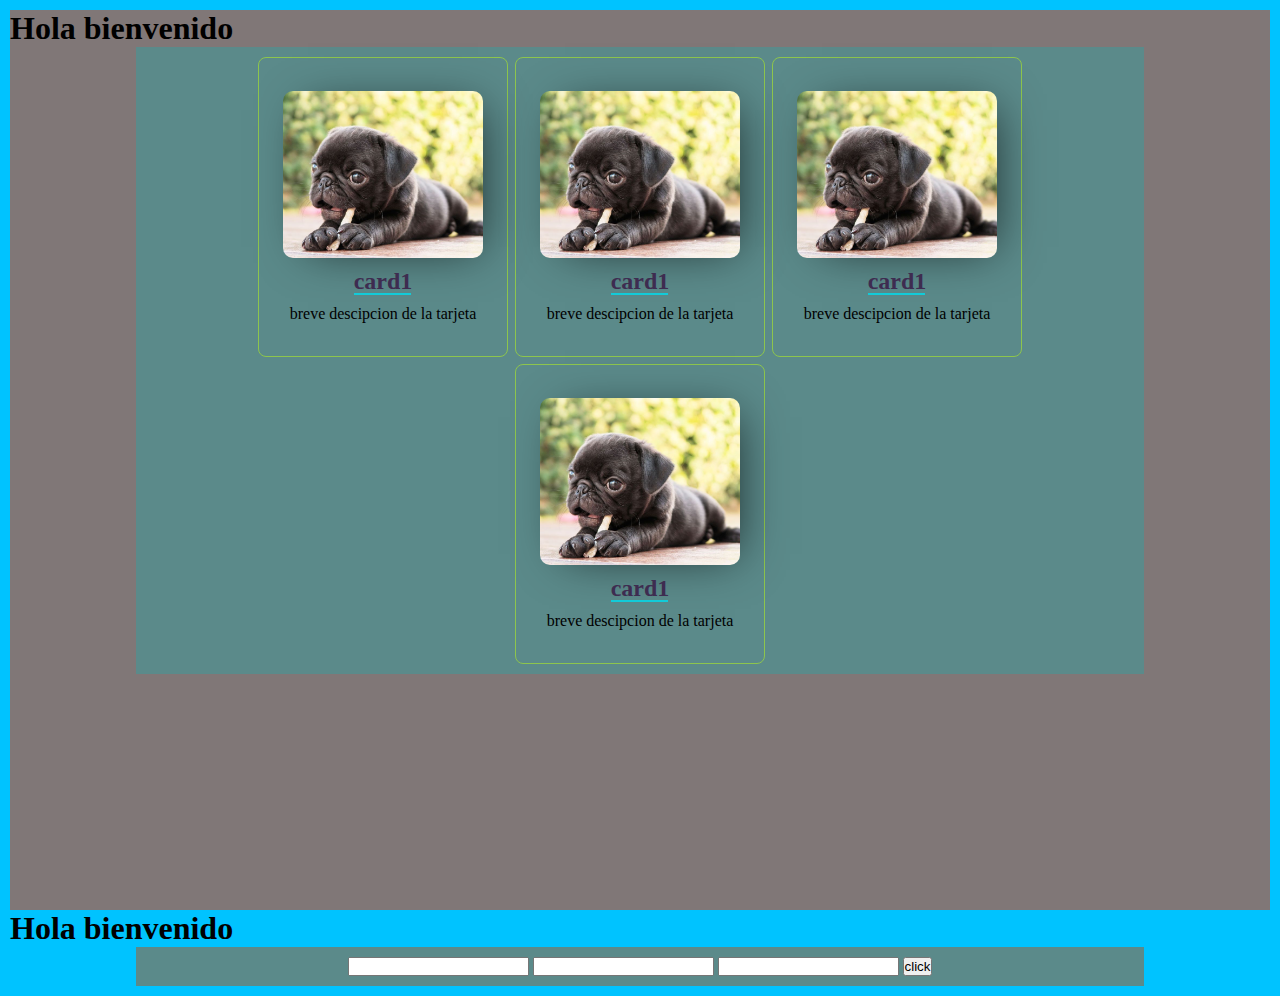
<file: index.html>
<!DOCTYPE html>
<html lang="en">

<head>
    <meta charset="UTF-8">
    <meta name="viewport" content="width=device-width, initial-scale=1.0">
    <title>Document</title>
</head>

<body>
    <section id="section-uno-id" class="section-uno">
        <h1>Hola bienvenido</h1>
        <div class="container">

            <div class="card">
                <img src="public/img/img_index/cachorros.jpg" width="200" />
                <h2>card1</h2>
                <p>breve descipcion de la tarjeta</p>
            </div>
            <div class="card">
                <img src="public/img/img_index/cachorros.jpg" width="200" />
                <h2>card1</h2>
                <p>breve descipcion de la tarjeta</p>
            </div>
            <div class="card">
                <img src="public/img/img_index/cachorros.jpg" width="200" />
                <h2>card1</h2>
                <p>breve descipcion de la tarjeta</p>
            </div>
            <div class="card">
                <img src="public/img/img_index/cachorros.jpg" width="200" />
                <h2>card1</h2>
                <p>breve descipcion de la tarjeta</p>
            </div>
        </div>
    </section>
    <!-- section2 -->
    <section id="section-dos-id" class="section-dos">
        <h1>Hola bienvenido</h1>
        <div class="container">
            <!-- formulario -->
            <form id="form" action="">

                <input  id="input-dato" name="dato" type="text" >
                <input id="input-dato" name="dato2" type="text" >
                <input id="input-dato" name="dato3" type="text" >

                <button id="button">click</button>
            </form>
        </div>
    </section>

</body>
<style>
    * {
        padding: 0;
        margin: 0;
        box-sizing: border-box;
    }

    body {
        padding: 10px 10px 10px 10px;
    }

    /* para la section-uno */
    .section-uno {
        background-color: rgb(128, 119, 119);
        min-height: 100vh;
        height: auto;
        /*vh = viewport ()*/
    }

    .container {
        background-color: rgb(91, 138, 138);
        width: 80%;
        min-width: 200px;
        margin: auto;
        display: flex;
        align-items: center;
        justify-content: center;
        flex-wrap: wrap;
        padding: 10px 0 10px 0;
        gap: 7px;

    }


    /* diseño tarjetas */
    .card {
        border: 1px solid #8dc54d;
        width: 250px;
        height: 300px;
        display: flex;
        align-items: center;
        justify-content: center;
        flex-direction: column;
        border-radius: 8px;
        gap: 10px;
        padding: 30px 0 30px 0px;
        /* margenes internes "arriba dereecha abajo izquiera" */
    }


    .card img {
        border-radius: 10px;
        box-shadow: 10px 4px 45px -15px rgba(0, 0, 0, 0.75);
        -webkit-box-shadow: 10px 4px 45px -15px rgba(0, 0, 0, 0.75);
        -moz-box-shadow: 10px 4px 45px -15px rgba(0, 0, 0, 0.75);
    }

    .card h2 {
        color: rgb(62, 44, 80);
        position: relative;
    }

    .card h2::before {
        position: absolute;
        content: '';
        border: 1px solid #12cbd8;
        width: 55px;
        bottom: 0;

    }


    /* responsivo */
    /*movil*/
    @media screen and (max-width:767px) {
        body {
            background-color: red;
        }

    }

    /* tablet */

    @media screen and (min-width:768px) and (max-width:1023px) {
        body {
            background-color: rgb(0, 255, 98);
        }

    }

    /* pc */

    @media screen and (min-width:1024px) {
        body {
            background-color: rgb(0, 195, 255);
        }

    }
</style>

<script>
    const btn = document.getElementById('button');
    const text = document.getElementById('input-dato');
    const form = document.getElementById('form')

    // click
    // btn.onclick = () => {
    //     console.log("hola " + text.value)
    // }

   //onsubmit
    form.onsubmit = (e) => {
        e.preventDefault();

        const dato1 = e.target.dato.value;
        const dato2 = e.target.dato2.value;
        const dato3 = e.target.dato3.value;
        console.log(dato1 +", "+ dato2 + ", " + dato3)
    }

    // onkeyup
    // text.onkeyup = () => {
    //     console.log("hola " + text.value)
    // }

    // onchange
    // text.onchange = () => {
    //     console.log("hola " + text.value)
    // }

    // 
    // window.onload = () => {
    //     console.log("hola pagina nueva")
    // }



</script>
</html>
</file>
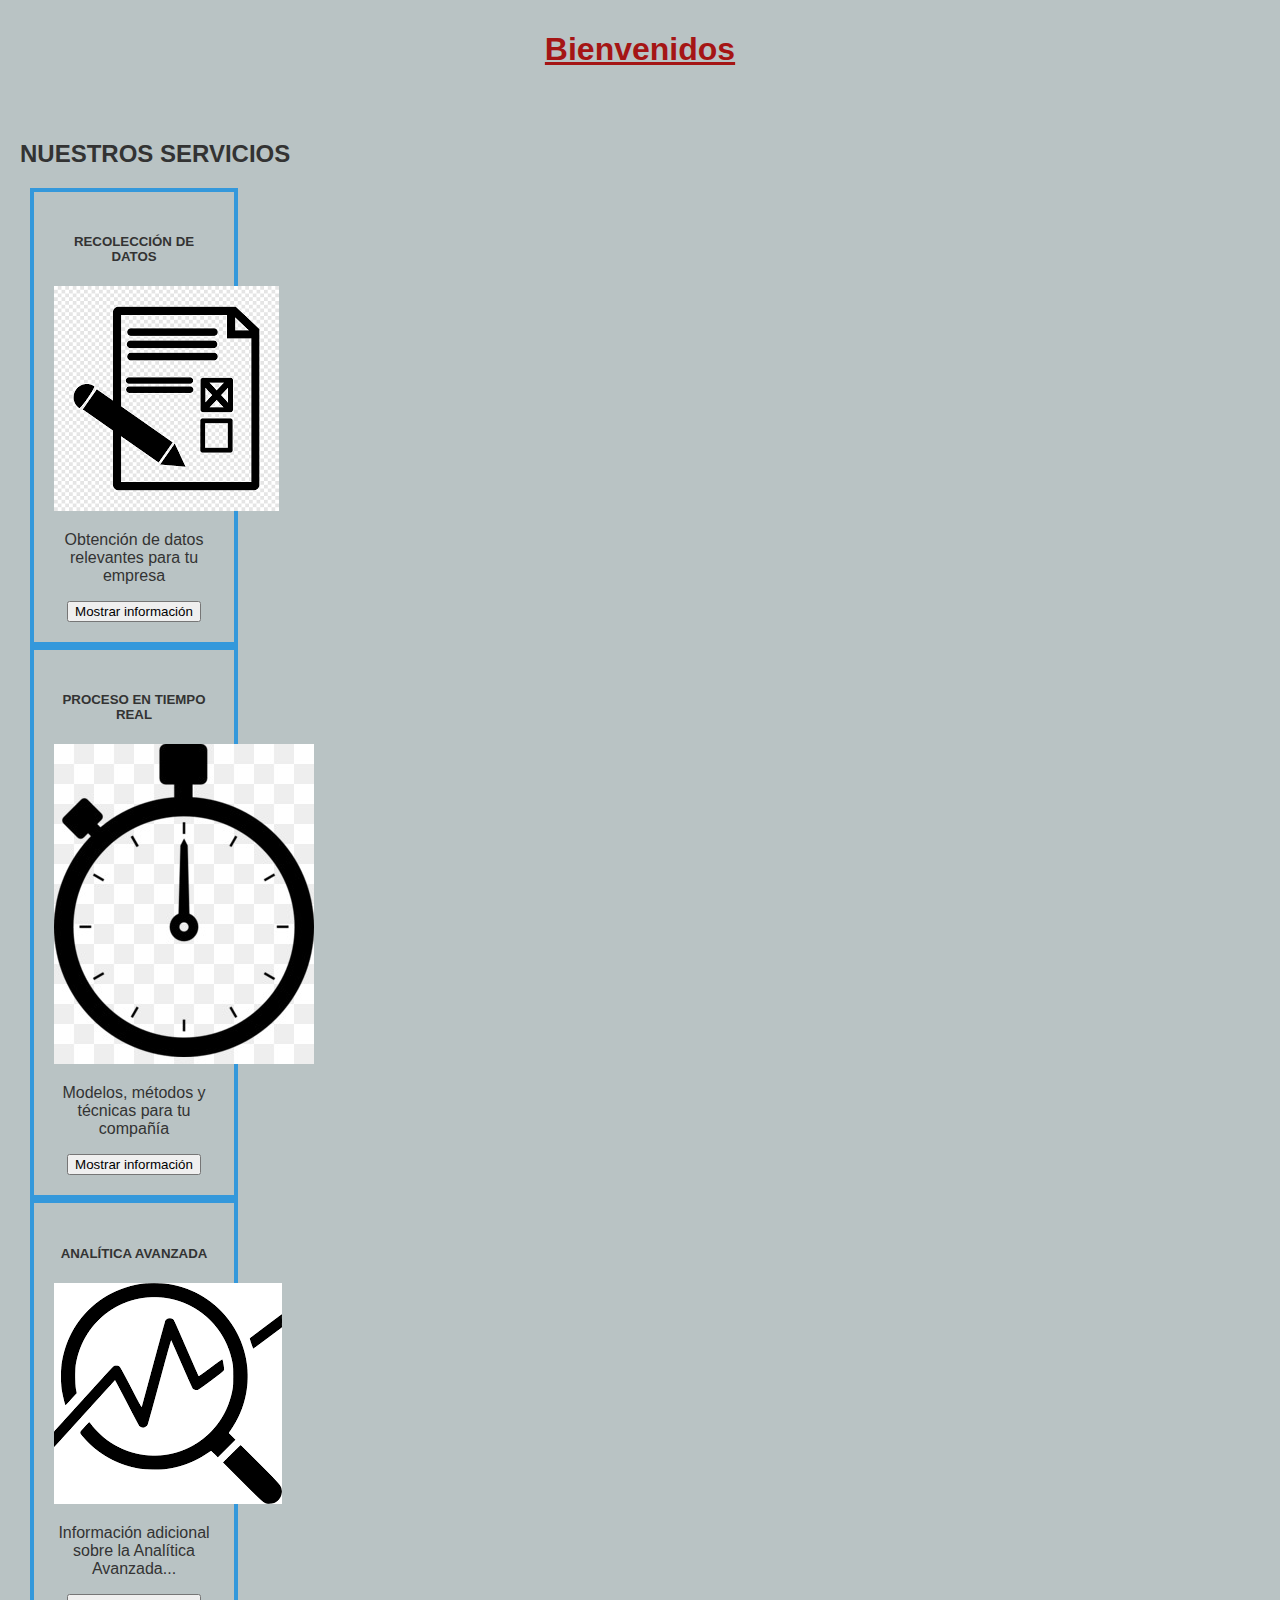
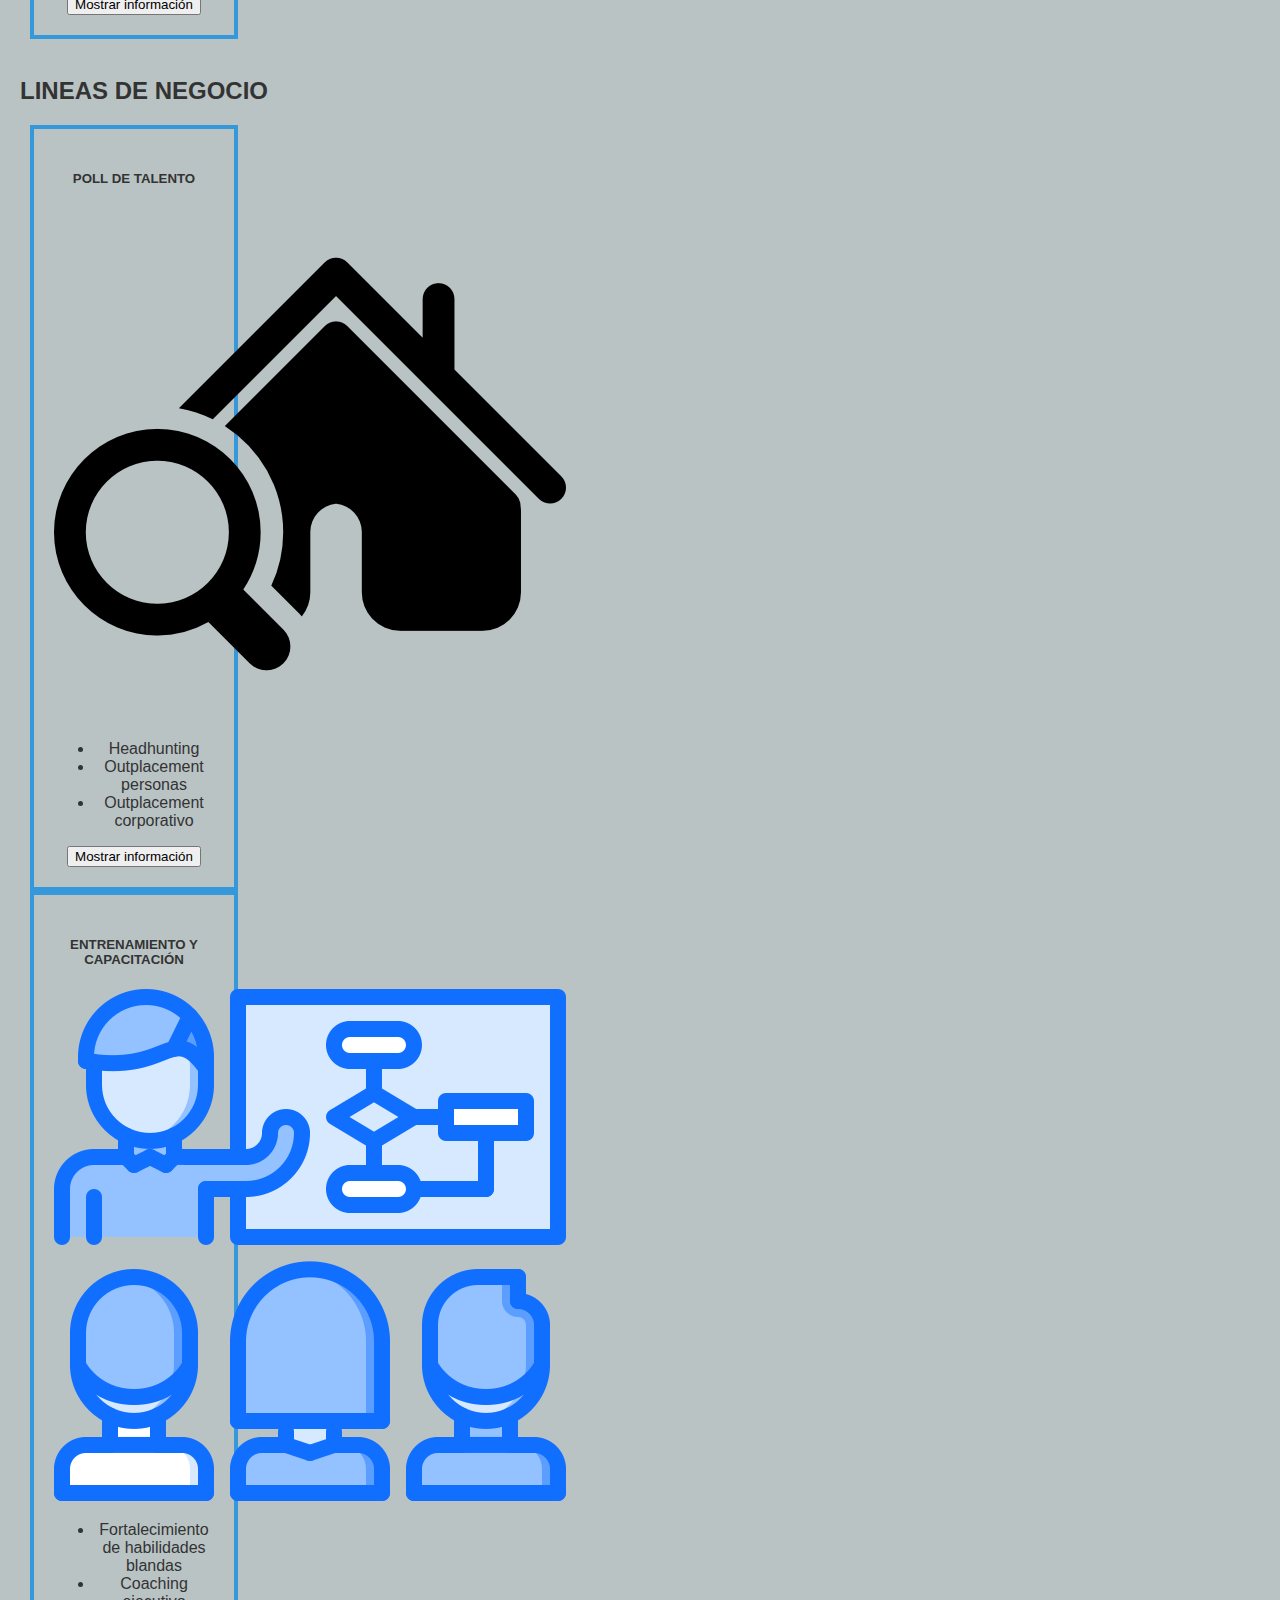
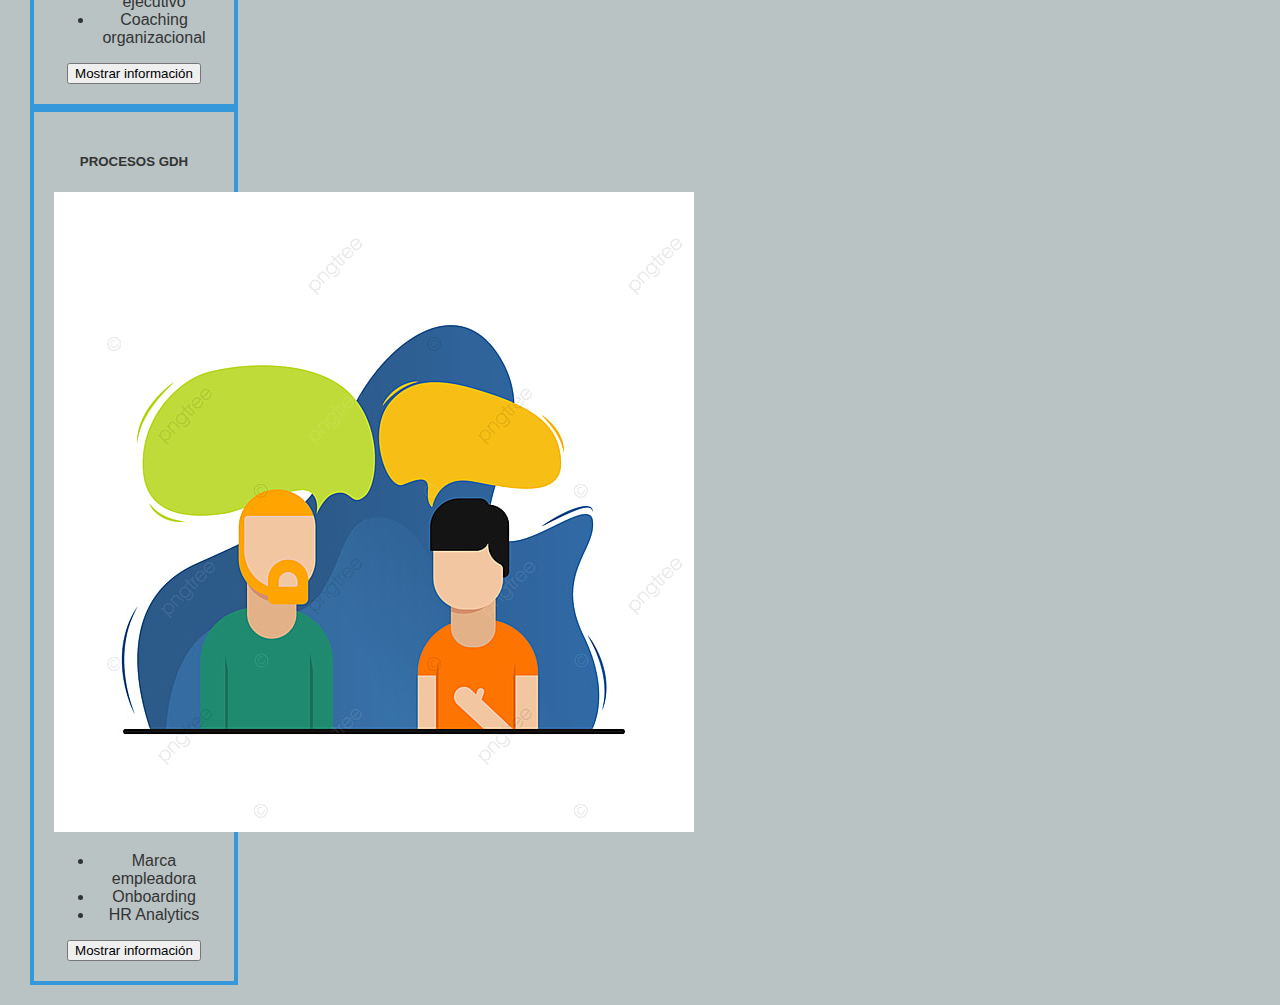
<file: servicios.html>
<!DOCTYPE html>
<html lang="es">
<head>
    <meta charset="UTF-8">
    <meta name="viewport" content="width=device-width, initial-scale=1.0">
    <title>Services</title>
    <link href="https://cdn.jsdelivr.net/npm/bootstrap@5.3.1/dist/css/bootstrap.min.css" rel="stylesheet" integrity="sha384-4bw+/aepP/YC94hEpVNVgiZdgIC5+VKNBQNGCHeKRQN+PtmoHDEXuppvnDJzQIu9" crossorigin="anonymous">
    <link rel="stylesheet" href="public/css/services.css"> 
    <script src="public/js/services.js"></script>
</head>
<body>
    <header>
       <h1>
        Bienvenidos
       </h1>
    </header>

    
    <main class="container">
        <h2 class="text-center mb-4">NUESTROS SERVICIOS</h2>

        <div class="row justify-content-center gap-3">
            <div class="card col-md-4 col-sm-6">
                <div class="card-body d-flex flex-column align-items-center">
                    <h5 class="card-title">RECOLECCIÓN DE DATOS</h5>
                    
                    <img src="/public/img/imagenes_services/encuesta.png" class="card-img-top" alt="Imagen del Servicio 1">
                    <div class="card-text collapse mt-3" id="infoRecoleccion">
                        <p>Obtención de datos relevantes para tu empresa</p>
                    </div>
                    <button class="btn btn-link" data-toggle="collapse" data-target="#infoRecoleccion" aria-expanded="false" aria-controls="infoRecoleccion">
                        Mostrar información
                    </button>
                </div>
            </div>

            <div class="card col-md-4 col-sm-6">
                <div class="card-body d-flex flex-column align-items-center">
                    <h5 class="card-title">PROCESO EN TIEMPO REAL</h5>
                  
                    <img src="/public/img/imagenes_services/cronometro1.png" class="card-img-top img-fluid" alt="Imagen del Servicio 1">
                    <div class="card-text collapse mt-3" id="infoProceso">
                        <p>Modelos, métodos y técnicas para tu compañía</p>
                    </div>
                    <button class="btn btn-link" data-toggle="collapse" data-target="#infoProceso" aria-expanded="false" aria-controls="infoProceso">
                        Mostrar información
                    </button>
                </div>
            </div>

            <div class="card col-md-4 col-sm-6">
                <div class="card-body d-flex flex-column align-items-center">
                    <h5 class="card-title">ANALÍTICA AVANZADA</h5>
                    
                    <img src="/public/img/imagenes_services/analisis.png" class="card-img-top" alt="Imagen del Servicio 1">
                    <div class="card-text collapse mt-3" id="infoAnalitica">
                        <p>Información adicional sobre la Analítica Avanzada...</p>
                    </div>
                    <button class="btn btn-link" data-toggle="collapse" data-target="#infoAnalitica" aria-expanded="false" aria-controls="infoAnalitica">
                        Mostrar información
                    </button>
                </div>
            </div>
        </div>
        <br>
        <h2 class="text-center mb-4">LINEAS DE NEGOCIO</h2>

        <div class="row justify-content-center gap-3">
            <div class="card col-md-4 col-sm-6">
                <div class="card-body d-flex flex-column align-items-center">
                    <h5 class="card-title">POLL DE TALENTO</h5>
                    <img src="/public/img/imagenes_services/casa.png" class="card-img-top" alt="Imagen del Servicio 1">
                    <div class="card-text collapse mt-3" id="infotalento">
                        <ul class="pl-3">
                            <li>Headhunting</li>
                            <li>Outplacement personas</li>
                            <li>Outplacement corporativo</li>
                        </ul>
                    </div>
                    <button class="btn btn-link" data-toggle="collapse" data-target="#infotalento" aria-expanded="false" aria-controls="infotalento">
                        Mostrar información
                    </button>
                </div>
            </div>
            <div class="card col-md-4 col-sm-6">
                <div class="card-body d-flex flex-column align-items-center">
                    <h5 class="card-title">ENTRENAMIENTO Y CAPACITACIÓN</h5>
                    <img src="/public/img/imagenes_services/capacitacion.png" class="card-img-top img-fluid" alt="Imagen del Servicio 2">
                    <div class="card-text collapse mt-3" id="infocapa">
                        <ul class="pl-3">
                            <li>Fortalecimiento de habilidades blandas</li>
                            <li>Coaching ejecutivo</li>
                            <li>Coaching organizacional</li>
                        </ul>
                    </div>
                    <button class="btn btn-link" data-toggle="collapse" data-target="#infocapa" aria-expanded="false" aria-controls="infocapa">
                        Mostrar información
                    </button>
                </div>
            </div>

            <div class="card col-md-4 col-sm-6">
                <div class="card-body d-flex flex-column align-items-center">
                    <h5 class="card-title">PROCESOS GDH</h5>
                    <img src="/public/img/imagenes_services/personas.jpg" class="card-img-top" alt="Imagen del Servicio 3">
                    <div class="card-text collapse mt-3" id="infopersonas">
                        <ul class="pl-3">
                            <li>Marca empleadora</li>
                            <li>Onboarding</li>
                            <li>HR Analytics</li>
                        </ul>
                    </div>
                    <button class="btn btn-link" data-toggle="collapse" data-target="#infopersonas" aria-expanded="false" aria-controls="infopersonas">
                        Mostrar información
                    </button>
                </div>
            </div>
        </div>
    </main>
        
        
        <script src="https://cdn.jsdelivr.net/npm/bootstrap@5.3.1/dist/js/bootstrap.bundle.min.js" integrity="sha384-HwwvtgBNo3bZJJLYd8oVXjrBZt8cqVSpeBNS5n7C8IVInixGAoxmnlMuBnhbgrkm" crossorigin="anonymous"></script>
    </body>
    </html>
</file>
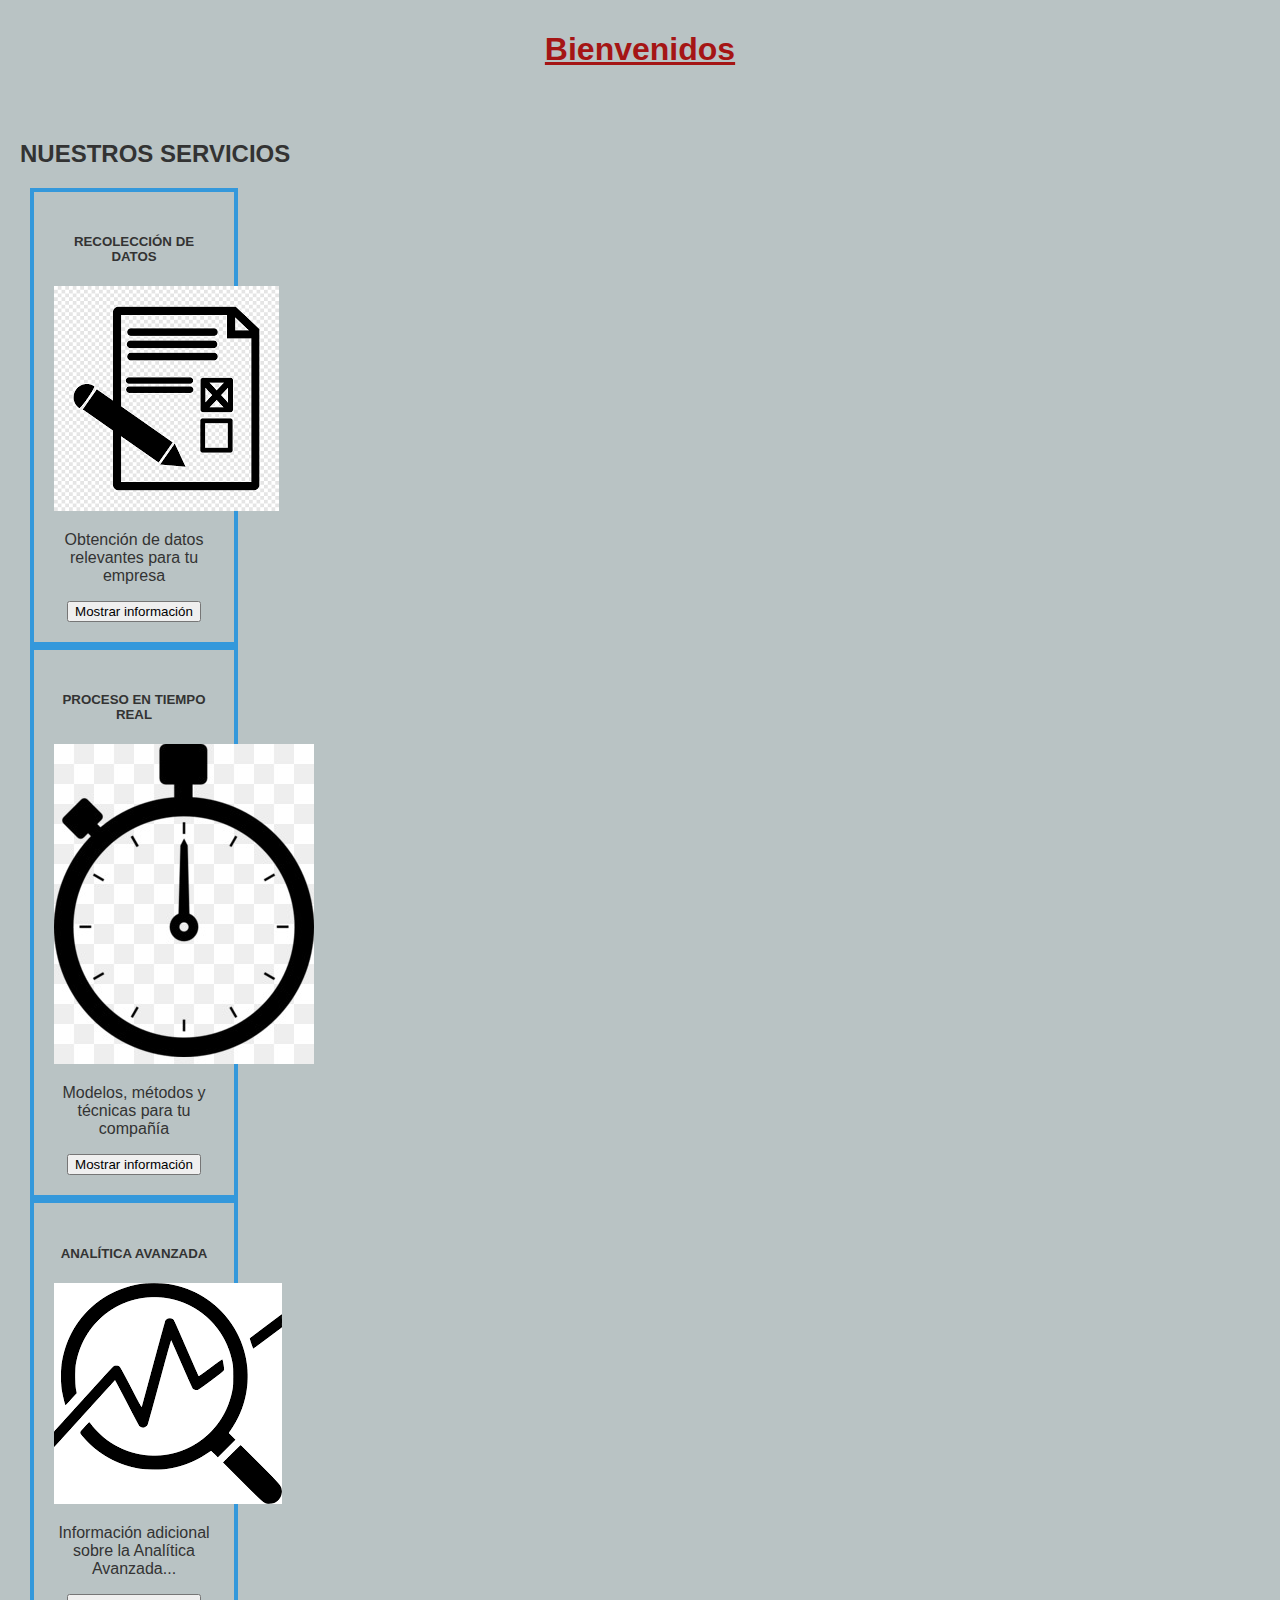
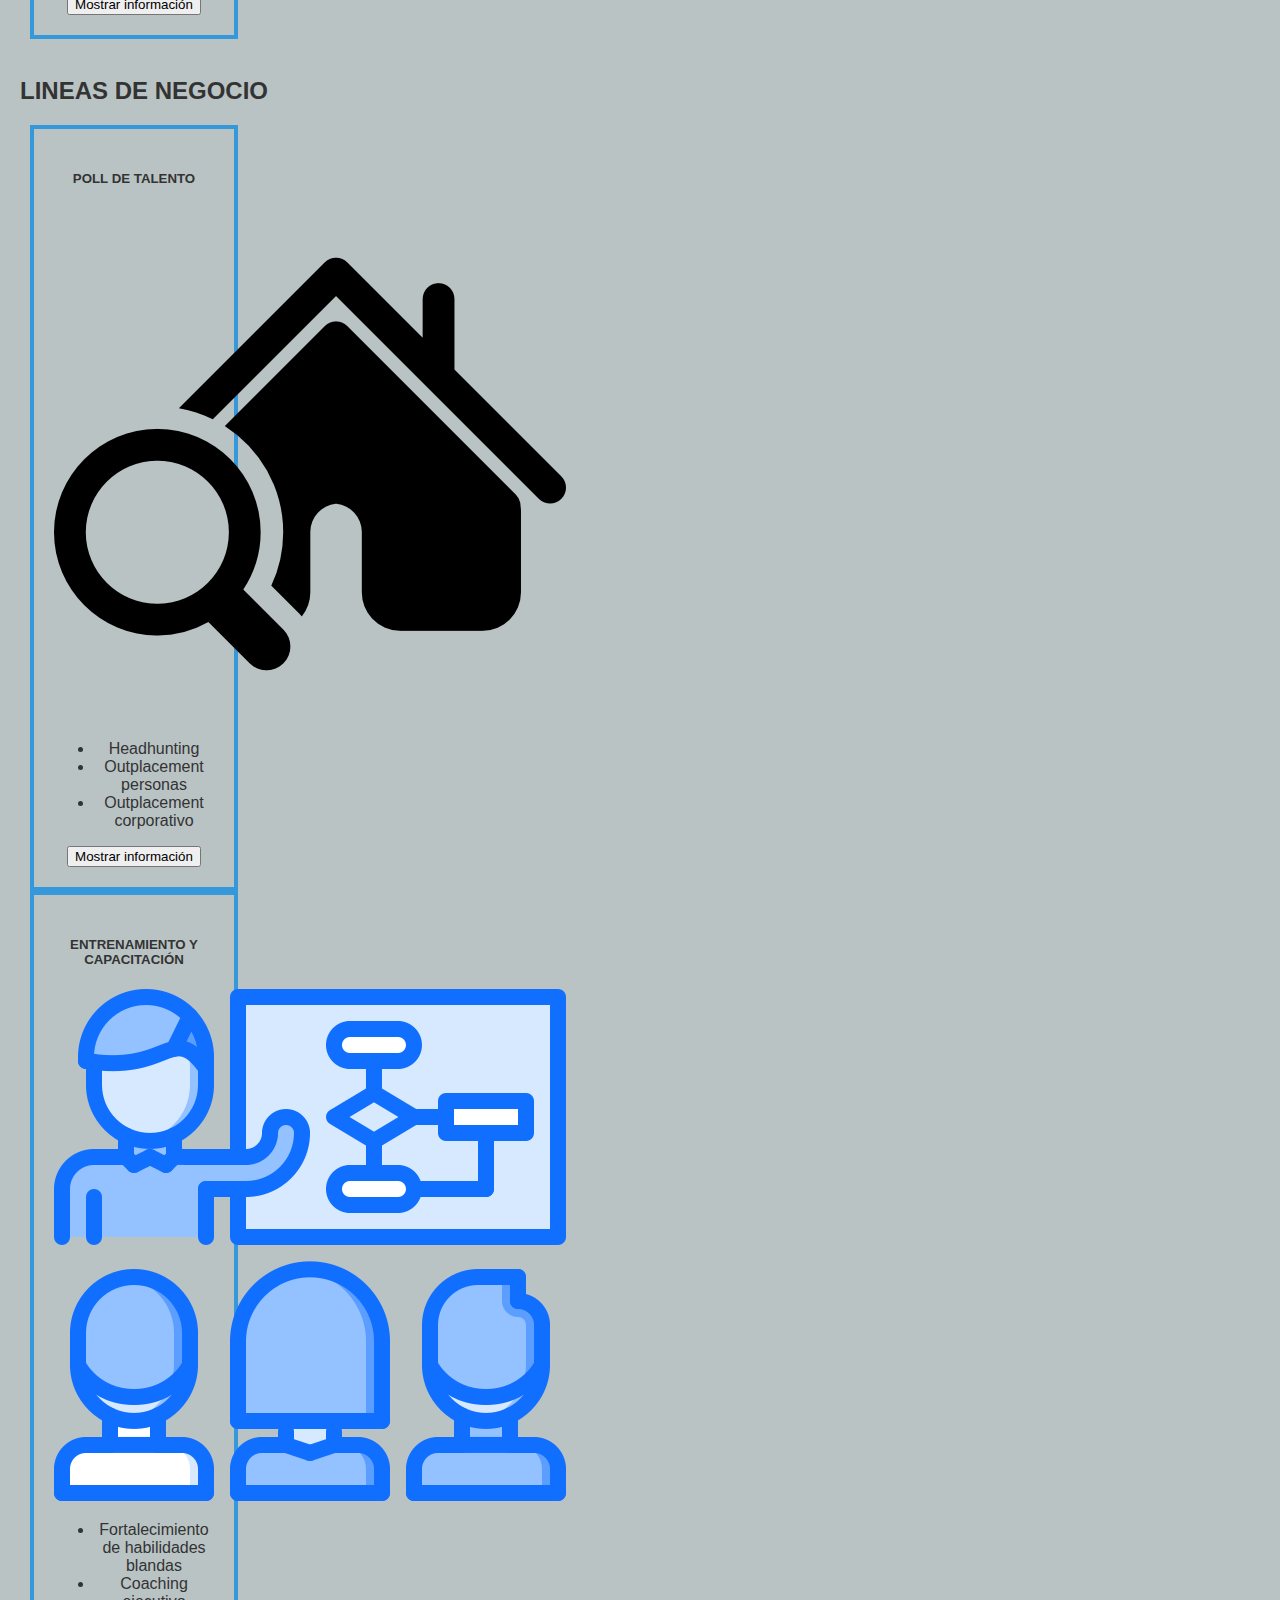
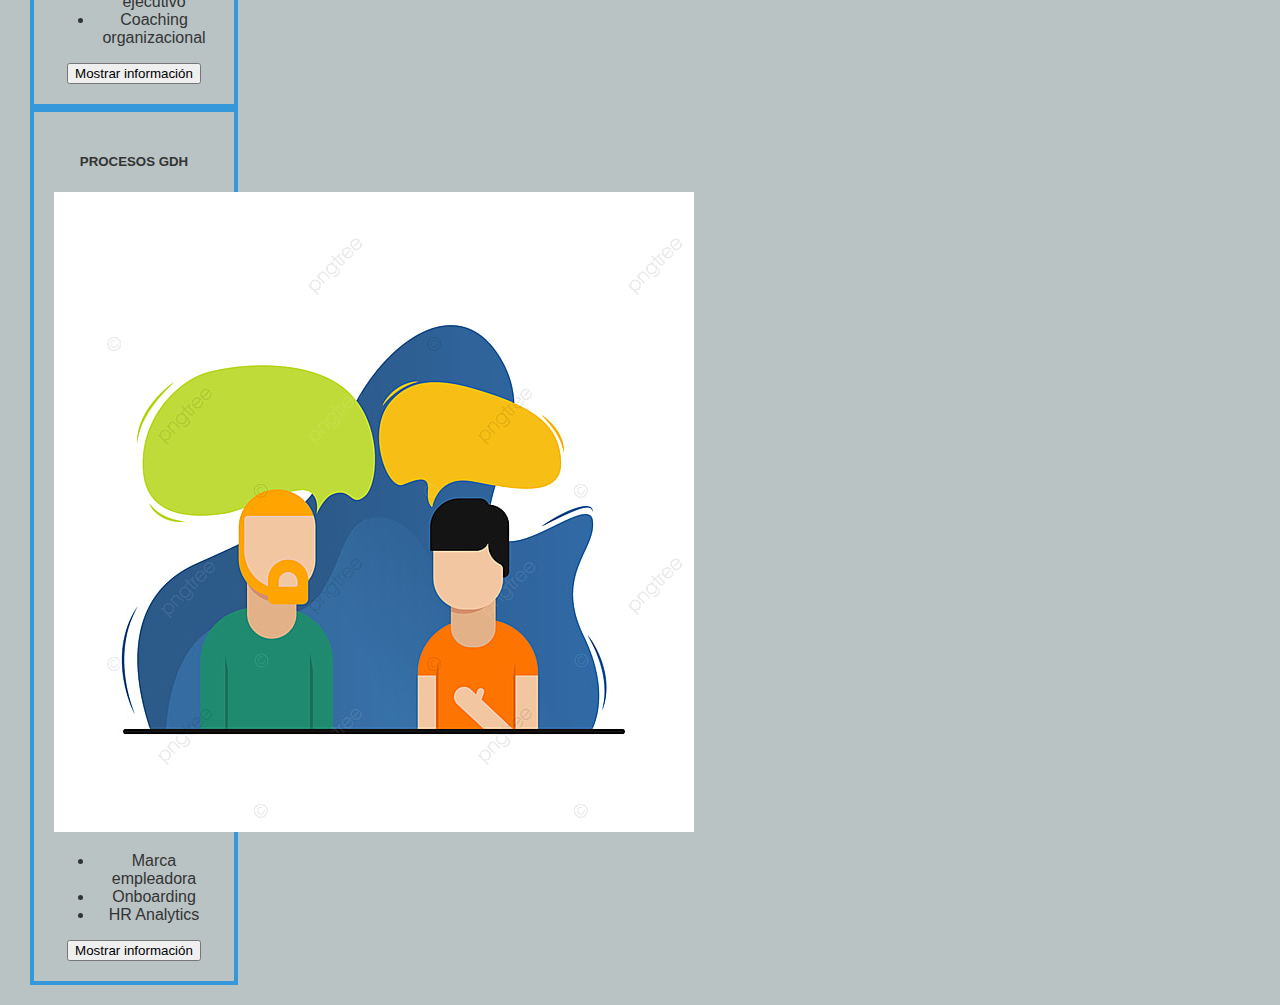
<file: public/servicios.html>
<!DOCTYPE html>
<html lang="es">
<head>
    <meta charset="UTF-8">
    <meta name="viewport" content="width=device-width, initial-scale=1.0">
    <title>Services</title>
    <link href="https://cdn.jsdelivr.net/npm/bootstrap@5.3.1/dist/css/bootstrap.min.css" rel="stylesheet" integrity="sha384-4bw+/aepP/YC94hEpVNVgiZdgIC5+VKNBQNGCHeKRQN+PtmoHDEXuppvnDJzQIu9" crossorigin="anonymous">
    <link rel="stylesheet" href="services.css"> 
    <script src="services.js"></script>
</head>
<body>
    <header>
       <h1>
        Bienvenidos
       </h1>
    </header>

    
    <main class="container">
        <h2 class="text-center mb-4">NUESTROS SERVICIOS</h2>

        <div class="row justify-content-center gap-3">
            <div class="card col-md-4 col-sm-6">
                <div class="card-body d-flex flex-column align-items-center">
                    <h5 class="card-title">RECOLECCIÓN DE DATOS</h5>
                    
                    <img src="imagenes_services/encuesta.png" class="card-img-top" alt="Imagen del Servicio 1">
                    <div class="card-text collapse mt-3" id="infoRecoleccion">
                        <p>Obtención de datos relevantes para tu empresa</p>
                    </div>
                    <button class="btn btn-link" data-toggle="collapse" data-target="#infoRecoleccion" aria-expanded="false" aria-controls="infoRecoleccion">
                        Mostrar información
                    </button>
                </div>
            </div>

            <div class="card col-md-4 col-sm-6">
                <div class="card-body d-flex flex-column align-items-center">
                    <h5 class="card-title">PROCESO EN TIEMPO REAL</h5>
                  
                    <img src="imagenes_services/cronometro1.png" class="card-img-top img-fluid" alt="Imagen del Servicio 1">
                    <div class="card-text collapse mt-3" id="infoProceso">
                        <p>Modelos, métodos y técnicas para tu compañía</p>
                    </div>
                    <button class="btn btn-link" data-toggle="collapse" data-target="#infoProceso" aria-expanded="false" aria-controls="infoProceso">
                        Mostrar información
                    </button>
                </div>
            </div>

            <div class="card col-md-4 col-sm-6">
                <div class="card-body d-flex flex-column align-items-center">
                    <h5 class="card-title">ANALÍTICA AVANZADA</h5>
                    
                    <img src="imagenes_services/analisis.png" class="card-img-top" alt="Imagen del Servicio 1">
                    <div class="card-text collapse mt-3" id="infoAnalitica">
                        <p>Información adicional sobre la Analítica Avanzada...</p>
                    </div>
                    <button class="btn btn-link" data-toggle="collapse" data-target="#infoAnalitica" aria-expanded="false" aria-controls="infoAnalitica">
                        Mostrar información
                    </button>
                </div>
            </div>
        </div>
        <br>
        <h2 class="text-center mb-4">LINEAS DE NEGOCIO</h2>

        <div class="row justify-content-center gap-3">
            <div class="card col-md-4 col-sm-6">
                <div class="card-body d-flex flex-column align-items-center">
                    <h5 class="card-title">POLL DE TALENTO</h5>
                    <img src="imagenes_services/casa.png" class="card-img-top" alt="Imagen del Servicio 1">
                    <div class="card-text collapse mt-3" id="infotalento">
                        <ul class="pl-3">
                            <li>Headhunting</li>
                            <li>Outplacement personas</li>
                            <li>Outplacement corporativo</li>
                        </ul>
                    </div>
                    <button class="btn btn-link" data-toggle="collapse" data-target="#infotalento" aria-expanded="false" aria-controls="infotalento">
                        Mostrar información
                    </button>
                </div>
            </div>
            <div class="card col-md-4 col-sm-6">
                <div class="card-body d-flex flex-column align-items-center">
                    <h5 class="card-title">ENTRENAMIENTO Y CAPACITACIÓN</h5>
                    <img src="imagenes_services/capacitacion.png" class="card-img-top img-fluid" alt="Imagen del Servicio 2">
                    <div class="card-text collapse mt-3" id="infocapa">
                        <ul class="pl-3">
                            <li>Fortalecimiento de habilidades blandas</li>
                            <li>Coaching ejecutivo</li>
                            <li>Coaching organizacional</li>
                        </ul>
                    </div>
                    <button class="btn btn-link" data-toggle="collapse" data-target="#infocapa" aria-expanded="false" aria-controls="infocapa">
                        Mostrar información
                    </button>
                </div>
            </div>

            <div class="card col-md-4 col-sm-6">
                <div class="card-body d-flex flex-column align-items-center">
                    <h5 class="card-title">PROCESOS GDH</h5>
                    <img src="imagenes_services/personas.jpg" class="card-img-top" alt="Imagen del Servicio 3">
                    <div class="card-text collapse mt-3" id="infopersonas">
                        <ul class="pl-3">
                            <li>Marca empleadora</li>
                            <li>Onboarding</li>
                            <li>HR Analytics</li>
                        </ul>
                    </div>
                    <button class="btn btn-link" data-toggle="collapse" data-target="#infopersonas" aria-expanded="false" aria-controls="infopersonas">
                        Mostrar información
                    </button>
                </div>
            </div>
        </div>
    </main>
        
        
        <script src="https://cdn.jsdelivr.net/npm/bootstrap@5.3.1/dist/js/bootstrap.bundle.min.js" integrity="sha384-HwwvtgBNo3bZJJLYd8oVXjrBZt8cqVSpeBNS5n7C8IVInixGAoxmnlMuBnhbgrkm" crossorigin="anonymous"></script>
    </body>
    </html>
</file>
<file: public/css/services.css>
body {
    font-family: Arial, sans-serif;
    margin: 0;
    padding: 0;
    background-color: #b9c3c4
    ;
    color: #333;
}

header {
    background-color: #b9c3c4;
    color: #a51515;
    text-align: center;
    padding: 10px;
}



main {
    padding: 20px;
}

h1, h2 {
font-weight: bold; 
}

h1, h3 {
 text-decoration: underline; 
}

.servicio {
    background-color: #2A3E7E;
    padding: 15px;
    margin-bottom: 20px;
    border-radius: 5px;
    
}
.card {
    width: 200px; /* Ancho fijo */
    border: none;
    border-radius: 0;
    margin: 0 10px; /* Espacio entre las cartas */
}

.card-body {
    text-align: center;
    padding: 20px;
}

.card {
    border: 4px solid #3498db; /* Cambia el color al que desees */
    border-radius: 0;
    width: 200px;
    margin: 0 10px;
}

h5.card-title {
    font-weight: bold;
    font-family: Arial, sans-serif; /* Cambia la fuente según tus preferencias */
}
</file>
<file: public/services.css>
body {
    font-family: Arial, sans-serif;
    margin: 0;
    padding: 0;
    background-color: #b9c3c4
    ;
    color: #333;
}

header {
    background-color: #b9c3c4;
    color: #a51515;
    text-align: center;
    padding: 10px;
}



main {
    padding: 20px;
}

h1, h2 {
font-weight: bold; 
}

h1, h3 {
 text-decoration: underline; 
}

.servicio {
    background-color: #2A3E7E;
    padding: 15px;
    margin-bottom: 20px;
    border-radius: 5px;
    
}
.card {
    width: 200px; /* Ancho fijo */
    border: none;
    border-radius: 0;
    margin: 0 10px; /* Espacio entre las cartas */
}

.card-body {
    text-align: center;
    padding: 20px;
}

.card {
    border: 4px solid #3498db; /* Cambia el color al que desees */
    border-radius: 0;
    width: 200px;
    margin: 0 10px;
}

h5.card-title {
    font-weight: bold;
    font-family: Arial, sans-serif; /* Cambia la fuente según tus preferencias */
}
</file>
